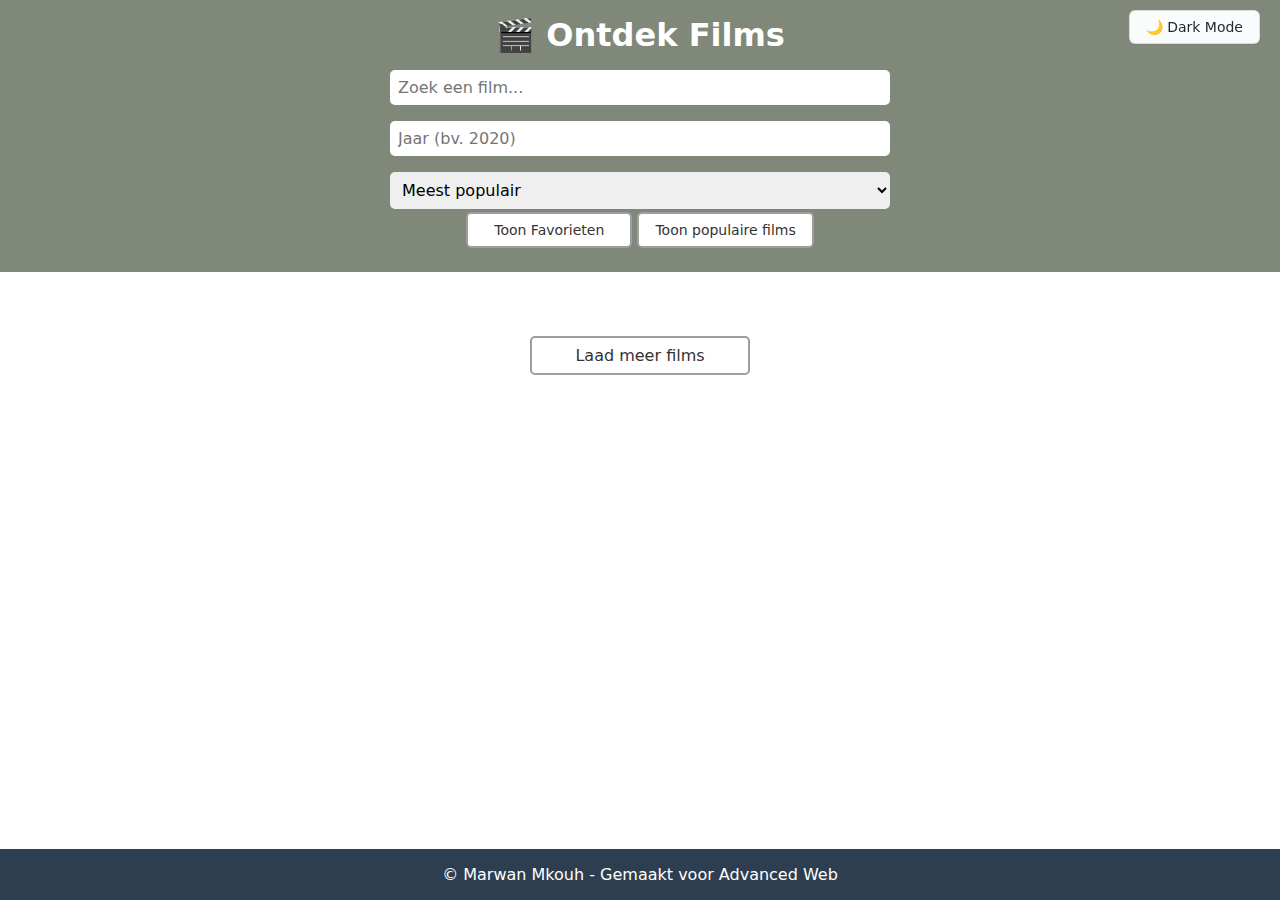
<file: HoofdFolder/index.html>
<!DOCTYPE html>
<html lang="nl">

<head>
  <meta charset="UTF-8">
  <meta name="viewport" content="width=device-width, initial-scale=1">
  <title>🎬 Ontdek Films</title>
  <link rel="stylesheet" href="CSS/Stijl.css">
  <link rel="stylesheet" href="CSS/DarkMode.css">
  <link rel="stylesheet" href="CSS/FilmData.css">
</head>

<body>
  <p id="Naar_Boven"></p>

  <header>
    <h1>🎬 Ontdek Films</h1>
    <button id="ThemaToggle">🌙 Dark Mode</button>


    <!-- Zoek- en filterformulier -->
    <form id="zoekForm" class="filters">
      <input type="text" id="zoekveld" name="query" placeholder="Zoek een film...">
      <input type="number" id="jaarFilter" name="jaar" min="1900" max="2100" placeholder="Jaar (bv. 2020)">
      <select id="sorteerveld" name="sort">
        <option value="popularity.desc">Meest populair</option>
        <option value="vote_average.desc">Beste beoordeling</option>
        <option value="release_date.desc">Nieuwste releases</option>
      </select>
    </form>

    <!-- 1. Navigatieknoppen  -->
    <button id="toonFavorieten">Toon Favorieten</button>
    <button id="ToonFilms">Toon populaire films</button>

    <!--Sorteeropties voor favorieten-->
    <form id="favorietenForm" style="display: none;" class="filters">
      <label for="sorteerFavorieten">Sorteer favorieten op:</label>
      <select id="sorteerFavorieten" name="sorteer">
        <option value="release_date.desc">Nieuwste eerst</option>
        <option value="release_date.asc">Oudste eerst</option>
        <option value="vote_average.desc">Beste beoordeling</option>
        <option value="vote_average.asc">Slechtste beoordeling</option>
      </select>
    </form>

  </header>

  <main>
    <section class="films-wrapper">

      <!-- Container voor alle films -->
      <section id="MovieContainer" class="films-raster">
        <!-- Films worden hier ingeladen -->
      </section>

      <!-- 3.  Container voor favorieten  (standaard verborgen) -->
      <section id="favorietenContainer" class="films-raster" style="display:none;">
      </section>

      <!--Overlay voor de detials van de film-->
      <section id="filmDetail" class="film-detail" style="display: none;">
        <button id="sluitDetail">❌ Sluiten</button>
        <h2 id="detailTitel"></h2>
        <p id="detailOverzicht"></p>
        <p><strong>Acteurs:</strong> <span id="detailActeurs"></span></p>
      </section>
      <!-- Laad meer knop -->
      <button class="Button_Layout" id="laadMeerKnop">Laad meer films</button>

    </section>

    <!-- Terug naar boven knop -->
    <button id="TopKnop">🔼</button>
  </main>

  <footer>
    <p>&copy; Marwan Mkouh - Gemaakt voor Advanced Web</p>
  </footer>

  <script src="JS/main.js"></script>
  <script src="JS/DarkMode.js"></script>
  <script src="JS/FilmData.js"></script>
  <script src="JS/Zoek.js"></script>
  <script src="JS/ExtrafilmsLaden.js"></script>
  <script src="JS/NaarBoven.js"></script>
</body>

</html>
</file>
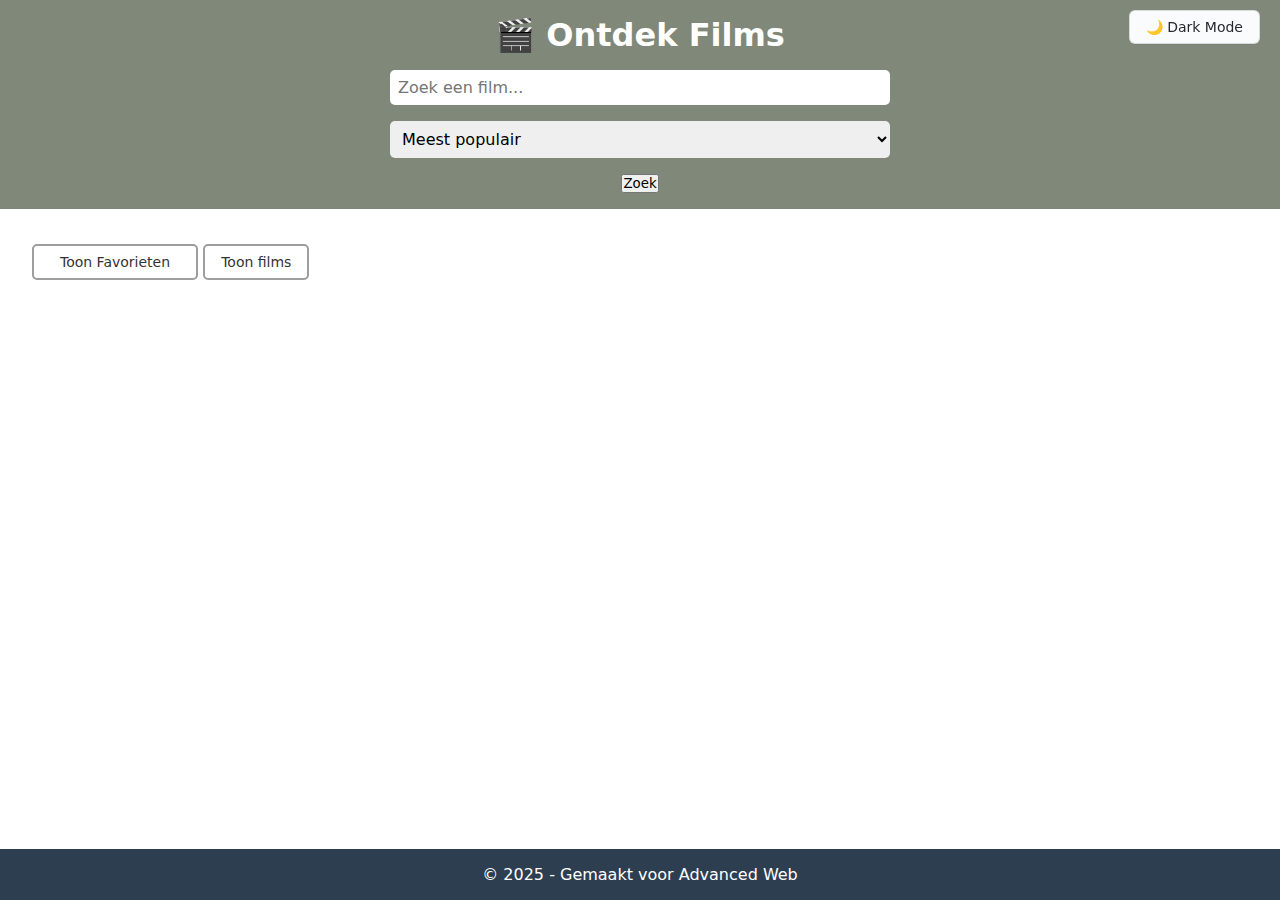
<file: HTML/index.html>
<!DOCTYPE html>
<html lang="nl">

<head>
  <meta charset="UTF-8">
  <meta name="viewport" content="width=device-width, initial-scale=1">
  <title>🎬 Ontdek Films</title>
  <link rel="stylesheet" href="../CSS/Stijl.css">
  <link rel="stylesheet" href="../CSS/DarkMode.css">
  <link rel="stylesheet" href="../CSS/FilmData.css"> 
</head>

<body>

  <header>
    <h1>🎬 Ontdek Films</h1>
    <button id="darkModeToggle">🌙 Dark Mode</button> 

    <form id="zoekForm" class="filters">
      <input type="text" id="zoekveld" name="query" placeholder="Zoek een film..." required>
      <select id="sorteerveld" name="sort">
        <option value="popularity.desc">Meest populair</option>
        <option value="vote_average.desc">Beste beoordeling</option>
        <option value="release_date.desc">Nieuwste releases</option>
      </select>
      <button type="submit">Zoek</button>
    </form>

  </header>

  <main>
    <!-- 1. Toon Favorieten knop -->
    <button id="toonFavorieten">Toon Favorieten</button>
    <button id="ToonFilms">Toon films</button>

    <!-- 2. Alle films -->
    <section id="filmsContainer" class="films-raster">
      <!-- Films worden hier ingeladen -->
    </section>

    <!-- 3. Favorieten (standaard verborgen) -->
    <section id="favorietenContainer" class="films-raster" style="display:none;">
     
    </section>
    <!--Overlay voor de detials van de film-->
    <section id="filmDetail" class="film-detail" style="display: none;">
      <button id="sluitDetail">❌ Sluiten</button>
      <h2 id="detailTitel"></h2>
      <p id="detailOverzicht"></p>
      <p><strong>Acteurs:</strong> <span id="detailActeurs"></span></p>
    </section>
    
  </main>

  <footer>
    <p>&copy; 2025 - Gemaakt voor Advanced Web</p>
  </footer>

  <script src="../JS/main.js"></script>
  <script src="../JS/DarkMode.js"></script>
  <script src="../JS/FilmData.js"></script>
  <script src="../JS/Zoek.js"></script>
</body>

</html>
</file>
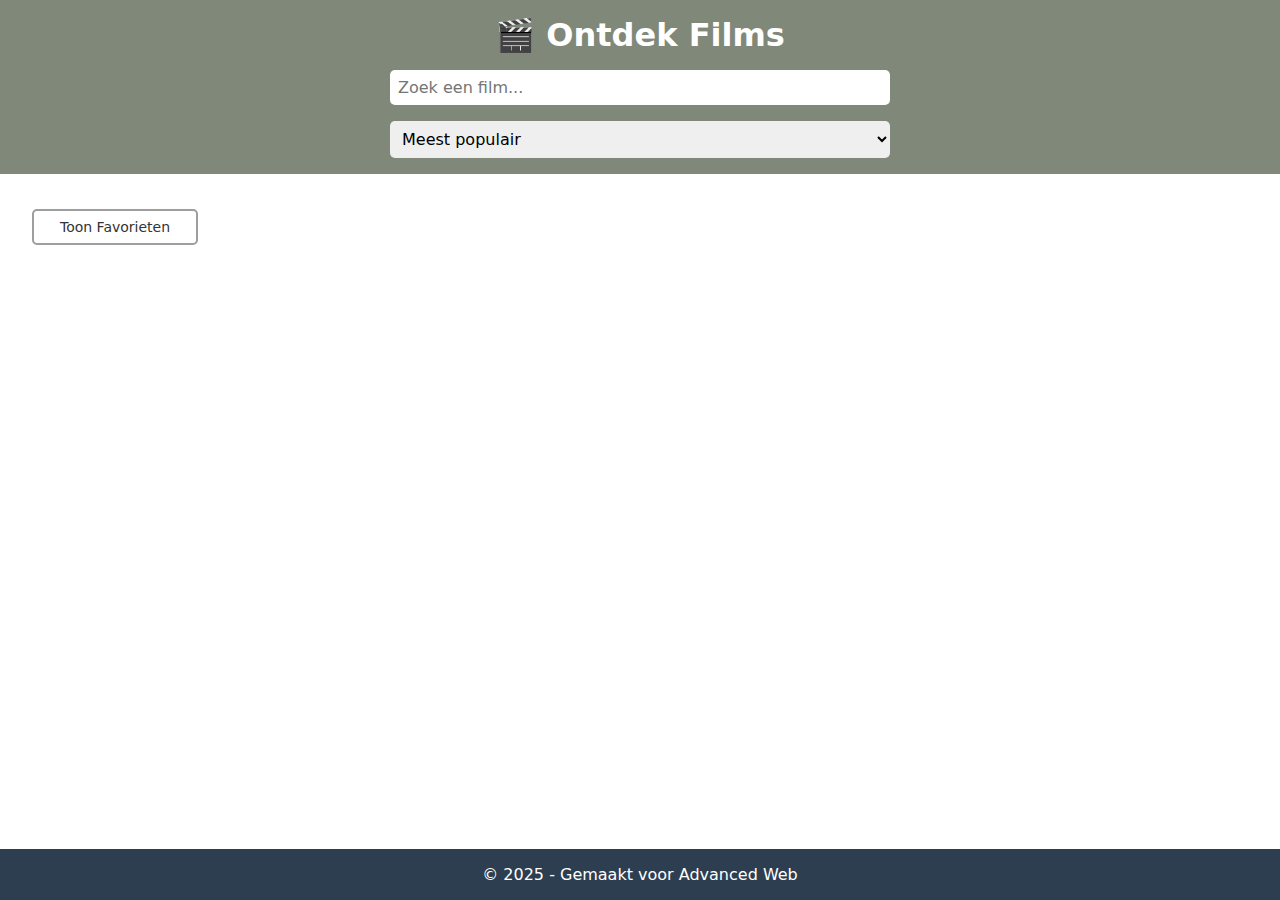
<file: HTML/Main.html>
<!DOCTYPE html>
<html lang="nl">
<head>
  <meta charset="UTF-8">
  <meta name="viewport" content="width=device-width, initial-scale=1">
  <title>🎬 Ontdek Films</title>
  <link rel="stylesheet" href="../CSS/Stijl.css">
</head>
<body>

  <header>
    <h1>🎬 Ontdek Films</h1>

    <div class="filters">
      <input type="text" id="zoekveld" placeholder="Zoek een film..." />
      <select id="sorteerveld">
        <option value="popularity.desc">Meest populair</option>
        <option value="vote_average.desc">Beste beoordeling</option>
        <option value="release_date.desc">Nieuwste releases</option>
      </select>
    </div>
  </header>

  <main>
    <!-- 1. Toon Favorieten knop -->
    <button id="toonFavorieten">Toon Favorieten</button>

    <!-- 2. Alle films -->
    <section id="filmsContainer" class="films-raster">
      <!-- Films worden hier ingeladen -->
    </section>

    <!-- 3. Favorieten (standaard verborgen) -->
    <section id="favorietenContainer" class="films-raster" style="display:none;">
      <!-- Favorieten komen hier -->
    </section>
  </main>

  <footer>
    <p>&copy; 2025 - Gemaakt voor Advanced Web</p>
  </footer>

  <script src="../JS/main.js"></script>
</body>
</html>
</file>
<file: HoofdFolder/CSS/DarkMode.css>
/* DARK MODE */
body.dark-mode {
    background-color: #121212; 
    color: #f0f0f0;
  }
  
  body.dark-mode header,
  body.dark-mode footer {
    background-color: #1e1e1e;
  }
  
  body.dark-mode .film-kaart {
    background-color: #222;
    box-shadow: 0 2px 8px rgba(255, 255, 255, 0.1);
  }
  
  body.dark-mode .film-informatie p {
    color: #bbb;
  }
  #ThemaToggle
  {
    position:fixed;
    top: 10px;
    right: 20px;
  }

  #ThemaToggle {
    appearance: none;
    background-color: #FAFBFC;
    border: 1px solid rgba(27, 31, 35, 0.15);
    border-radius: 6px;
    box-shadow: rgba(27, 31, 35, 0.04) 0 1px 0, rgba(255, 255, 255, 0.25) 0 1px 0 inset;
    box-sizing: border-box;
    color: #24292E;
    cursor: pointer;
    font-size: 14px;
    font-weight: 500;
    line-height: 20px;
    padding: 6px 16px;
    
  }
  
  #ThemaToggle:hover {
    background-color: #F3F4F6;
    text-decoration: none;
    transition-duration: 0.1s;
  }
  
  #ThemaToggle:disabled {
    background-color: #FAFBFC;
    border-color: rgba(27, 31, 35, 0.15);
    color: #959DA5;
    cursor: default;
  }
  
  #ThemaToggle:active {
    background-color: #EDEFF2;
    box-shadow: rgba(225, 228, 232, 0.2) 0 1px 0 inset;
    transition: none 0s;
  }
</file>
<file: HoofdFolder/CSS/FilmData.css>
#filmDetail.film-detail {
  position: fixed;
  top: 0;
  left: 0;
  width: 100%;
  height: 100%;
  background-color: rgba(0, 0, 0, 0.7);
  display: flex;
  justify-content: center;
  align-items: center;
  z-index: 1000; 
  overflow-y: auto;
  padding: 2rem;
  box-sizing: border-box;
}

/* Close-knop */
#filmDetail #sluitDetail,
#filmDetail .modal-close {
  position: absolute;
  top: 1rem;
  right: 1rem;
  background-color: #c0392b;
  color: white;
  border: none;
  border-radius: 5px;
  padding: 0.5rem;
  cursor: pointer;
  font-size: 1rem;
  z-index: 1001;
}

#filmDetail
{
    color: rgb(255, 255, 255);
    background-color: rgb(95, 95, 95);
}
</file>
<file: CSS/Stijl.css>
* {
  margin: 0;
  padding: 0;
  font-family: -apple-system, system-ui, "Segoe UI", Helvetica, Arial, sans-serif, "Apple Color Emoji", "Segoe UI Emoji";
}

body {
  min-height: 100vh;
  display: flex;
  flex-direction: column;
}

/* Header */
header {
  background-color: #808879;
  color: rgb(255, 255, 255);
  padding: 1rem;
  text-align: center;
}

header h1 {
  margin-bottom: 1rem;
  font-size: 2rem;
}

.filters {
  display: flex;
  flex-direction: column;
  align-items: center;
  gap: 1rem;
}

.filters input,
.filters select{
  box-sizing: border-box;
  padding: 0.5rem;
  font-size: 1rem;
  width: 80%;
  max-width: 500px;
  border: none;
  border-radius: 5px;
}
/*alle knoppen op de site*/

/* Knoppen onderaan in de kaart */
.Button_Layout,#Button_Layout
{
  background-color: #FFFFFF;
  color: #333333; /* donkergrijze tekst */
  border: 2px solid #9E9E9E;
  border-radius: 5px;
  cursor: pointer;
  transition: background-color 0.3s ease;
  padding: 0.5rem;
  font-size: 1rem;
  width: 80%;
  max-width: 500px;
  font-weight: 500;
}
.Button_Layout:hover,#Button_Layout:hover
{
  background-color: #333333; 
  color: #FFFFFF; 
  border-color: #1C1C1C;
}

#TopKnop{
  background-color: #FFFFFF;
  color: #333333; /* donkergrijze tekst */
  border: 2px solid #9E9E9E;
  border-radius: 5px;
  cursor: pointer;
  transition: background-color 0.3s ease;
  padding: 0.5rem;
  width: 80%;
  max-width: 50px;
  height: 40px;
}

#TopKnop
{
  position: fixed;
  right: 30px;
  bottom: 50px;
}

#laadMeerKnop {
  display: block;
  margin: 2rem auto; /* centreren + ruimte boven/onder */
  max-width: 220px;
}

.favoriet-knop,
.verwijder-knop {
  background-color: #FFFFFF;
  color: #333333; /* donkergrijze tekst */
  border: 2px solid #9E9E9E;
  border-radius: 5px;
  padding: 0.5rem;
  font-size: 0.9rem;
  cursor: pointer;
  margin: 0.5rem 1rem;
  transition: background-color 0.4s ease;
  font-weight: 500;
}

.favoriet-knop:hover,
.verwijder-knop:hover,
#TopKnop:hover {
  background-color: #333333; 
  color: #FFFFFF; 
  border-color: #1C1C1C;
}

#toonFavorieten,
#ToonFilms
{
  margin-top: 3px;
  background-color: #FFFFFF;
  color: #333333; 
  border: 2px solid #9E9E9E;
  border-radius: 5px;
  cursor: pointer;
  font-size: 14px;
  font-weight: 500;
  line-height: 20px;
  padding: 6px 16px;
  margin-bottom: 0.5rem;
  transition: background-color 0.4s ease;
}

#toonFavorieten
{
  width: 166.06px;
}

#toonFavorieten:hover,
#ToonFilms:hover
{
  background-color: #333333; 
  color: #FFFFFF; 
  border-color: #1C1C1C;
}

.verwijder1-knop {
  margin: 1rem auto; /* centreert horizontaal en geeft marge */
  align-self: center;
}

/* Hoofdsectie */
main {
  flex: 1;
  padding: 2rem;
}

/* Raster voor films */
.films-raster {
  display: grid;
  grid-template-columns: repeat(auto-fit, minmax(200px, 1fr));
  gap: 1rem;
}

/* Filmkaart */
.film-kaart {
  background-color: #d3c4a4;
  border-radius: 10px;
  box-shadow: 0 2px 8px rgba(0, 0, 0, 0.1);
  overflow: hidden;
  transition: transform 0.2s ease;
  max-width: 250px;
  display: flex;
  flex-direction: column;
  justify-content: space-between;
  height: 100%;
}

.film-kaart:hover {
  transform: translateY(-5px);
}

.Groote
{
  cursor: pointer;
}

.film-kaart img {
  width: 100%;
  height: 300px;
  object-fit: cover;
}


.film-informatie {
  padding: 1rem;
}

.film-informatie h3 {
  font-size: 1.2rem;
  margin-bottom: 0.5rem;
}

.film-informatie p {
  font-size: 0.9rem;
  color: #666;
}

/* Footer */
footer {
  text-align: center;
  padding: 1rem;
  background-color: #2c3e50;
  color: white;
}

/* Favorieten container */
#favorietenContainer {
  display: grid;
  grid-template-columns: repeat(auto-fill, 250px);
  gap: 1rem;
  justify-content: start;
  padding: 1rem;
}

/* Responsieve aanpassingen */
@media (max-width: 600px) {
  .films-wrapper {
    display: flex;
    flex-direction: column;
    align-items: center;
  }

  .filters {
    display: flex;
    flex-direction: column;
    align-items: center;
    gap: 0.5rem;
    margin-bottom: 1rem;
  }

  .filters button {
    width: 100%;
    max-width: 300px;
  }

  .films-raster {
    display: flex;
    flex-direction: column;
    align-items: center;
  }

  .film-kaart {
    width: 100%;
    max-width: 320px;
  }

  .film-kaart img {
    height: auto;
    max-width: 100%;
  }
}
</file>
<file: CSS/DarkMode.css>
/* DARK MODE */
body.dark-mode {
    background-color: #121212;
    color: #f0f0f0;
  }
  
  body.dark-mode header,
  body.dark-mode footer {
    background-color: #1e1e1e;
  }
  
  body.dark-mode .film-kaart {
    background-color: #222;
    box-shadow: 0 2px 8px rgba(255, 255, 255, 0.1);
  }
  
  body.dark-mode .film-informatie p {
    color: #bbb;
  }
  #darkModeToggle
  {
    position:fixed;
    top: 10px;
    right: 20px;
  }

  #darkModeToggle {
    appearance: none;
    background-color: #FAFBFC;
    border: 1px solid rgba(27, 31, 35, 0.15);
    border-radius: 6px;
    box-shadow: rgba(27, 31, 35, 0.04) 0 1px 0, rgba(255, 255, 255, 0.25) 0 1px 0 inset;
    box-sizing: border-box;
    color: #24292E;
    cursor: pointer;
    font-size: 14px;
    font-weight: 500;
    line-height: 20px;
    padding: 6px 16px;
    
  }
  
  #darkModeToggle:hover {
    background-color: #F3F4F6;
    text-decoration: none;
    transition-duration: 0.1s;
  }
  
  #darkModeToggle:disabled {
    background-color: #FAFBFC;
    border-color: rgba(27, 31, 35, 0.15);
    color: #959DA5;
    cursor: default;
  }
  
  #darkModeToggle:active {
    background-color: #EDEFF2;
    box-shadow: rgba(225, 228, 232, 0.2) 0 1px 0 inset;
    transition: none 0s;
  }
</file>
<file: CSS/FilmData.css>
#filmDetail.film-detail {
  position: fixed;
  top: 0;
  left: 0;
  width: 100%;
  height: 100%;
  background-color: rgba(0, 0, 0, 0.7);
  display: flex;
  justify-content: center;
  align-items: center;
  z-index: 1000; 
  overflow-y: auto;
  padding: 2rem;
}

/* Content binnen de overlay */
#filmDetail.film-detail-content {
  background-color: white;
  border-radius: 10px;
  padding: 2rem;
  max-width: 600px;
  width: 100%;
  position: relative;
  box-shadow: 0 4px 12px rgba(0, 0, 0, 0.2);
  color: #333;
}

/* Close-knop */
#filmDetail #sluitDetail,
#filmDetail .modal-close {
  position: absolute;
  top: 1rem;
  right: 1rem;
  background-color: #c0392b;
  color: white;
  border: none;
  border-radius: 5px;
  padding: 0.5rem;
  cursor: pointer;
  font-size: 1rem;
  z-index: 1001;
}

/* Titel */
#filmDetail.film-detail-content h2 {
  margin-bottom: 1rem;
  font-size: 1.5rem;
}

/* Overzicht en acteurs */
#filmDetail.film-detail-content p {
  margin-bottom: 1rem;
  line-height: 1.4;
  font-size: 1rem;
}

#filmDetail
{
    color: rgb(255, 255, 255);
    background-color: rgb(95, 95, 95);
}
</file>
<file: HoofdFolder/CSS/Stijl.css>
/* =========================
   Basis-reset & font-stack
   ========================= */
   * {
    margin: 0;
    padding: 0;
    font-family: -apple-system, system-ui, "Segoe UI", Helvetica, Arial, sans-serif,
                 "Apple Color Emoji", "Segoe UI Emoji";
  }
  
  body {
    /* Maakt de body een flex-container zodat header & footer
       vast blijven staan en main de resterende hoogte krijgt */
    min-height: 100vh;
    display: flex;
    flex-direction: column;
  }
  
  /* ========== Header ========== */
  header {
    background-color: #808879;   /* olijfgroen */
    color: #fff;
    padding: 1rem;
    text-align: center;
  }
  
  header h1 {
    margin-bottom: 1rem;
    font-size: 2rem;
  }
  
  /* ========== Filters (zoekformulier) ========== */
  .filters {
    display: flex;
    flex-direction: column; /* stapelt velden onder elkaar */
    align-items: center;
    gap: 1rem;              /* verticale ruimte tussen velden */
  }
  
  .filters input,
  .filters select {
    /* uniforme stijl voor input-velden en select-menus */
    box-sizing: border-box;
    padding: 0.5rem;
    font-size: 1rem;
    width: 80%;
    max-width: 500px;
    border: none;
    border-radius: 5px;
  }
  
  /* ========== Algemene knopstijl ========== */
  .Button_Layout,
  #Button_Layout {          /* #Button_Layout bestaat voor oudere markup */
    background-color: #fff;
    color: #333;
    border: 2px solid #9E9E9E;
    border-radius: 5px;
    cursor: pointer;
    transition: background-color 0.3s ease;
    padding: 0.5rem;
    font-size: 1rem;
    width: 80%;             /* vult 80 % van de containerbreedte */
    max-width: 500px;
    font-weight: 500;
  }
  
  /* Hover-effecten voor alle knoppen */
  .Button_Layout:hover,
  #Button_Layout:hover,
  #TopKnop:hover,
  #toonFavorieten:hover,
  #ToonFilms:hover,
  .favoriet-knop:hover,
  .verwijder-knop:hover {
    background-color: #333;
    color: #fff;
    border-color: #1C1C1C;
  }
  
  /* ----------------------------
     Knop: Scroll naar Boven
     ---------------------------- */
  #TopKnop {
    background-color: #fff;
    color: #333;
    border: 2px solid #9E9E9E;
    border-radius: 5px;
    cursor: pointer;
    transition: background-color 0.3s ease;
    padding: 0.5rem;
    width: 80%;
    max-width: 50px;
    height: 40px;
    /* Gefixeerde positie rechtsonder */
    position: fixed;
    right: 30px;
    bottom: 50px;
  }
  
  /* Knop: “Laad meer films” */
  #laadMeerKnop {
    display: block;
    margin: 2rem auto;  /* centreren */
    max-width: 220px;
  }
  
  /* Favoriet- & Verwijder-knoppen in filmkaarten */
  .favoriet-knop,
  .verwijder-knop {
    background-color: #fff;
    color: #333;
    border: 2px solid #9E9E9E;
    border-radius: 5px;
    padding: 0.5rem;
    font-size: 0.9rem;
    cursor: pointer;
    margin: 0.5rem 1rem;
    transition: background-color 0.4s ease;
    font-weight: 500;
  }
  
  /* Knoppen boven de film­lijst */
  #toonFavorieten,
  #ToonFilms {
    margin-top: 3px;
    background-color: #fff;
    color: #333;
    border: 2px solid #9E9E9E;
    border-radius: 5px;
    cursor: pointer;
    font-size: 14px;
    font-weight: 500;
    line-height: 20px;
    padding: 6px 16px;
    margin-bottom: 0.5rem;
  }
  
  #toonFavorieten {         /* afwijkende vaste breedte */
    width: 166.06px;
  }
  
  /* Verwijderknop in favorieten­weergave */
  .verwijder1-knop {
    margin: 1rem auto;
    align-self: center;
  }
  
  /* ========== Layout hoofdcontent ========== */
  main {
    flex: 1;           /* neemt alle resterende hoogte in */
    padding: 2rem;
  }
  
  /* =========================
     Rasterweergave voor films
     ========================= */
  .films-raster {
    display: grid;
    grid-template-columns: repeat(auto-fit, minmax(200px, 1fr));
    gap: 1rem;
  }
  
  /* ----------------------------
     Filmkaart (single item)
     ---------------------------- */
  .film-kaart {
    background-color: #d3c4a4;     /* licht beige */
    border-radius: 10px;
    box-shadow: 0 2px 8px rgba(0,0,0,0.1);
    overflow: hidden;
    transition: transform 0.2s ease;
    max-width: 250px;
    display: flex;
    flex-direction: column;
    justify-content: space-between;
    height: 100%;
  }
  
  .film-kaart:hover {
    transform: translateY(-5px);   /* subtiele lift bij hover */
  }
  
  .Groote { cursor: pointer; }     /* volledige kaart klikbaar */
  
  .film-kaart img {
    width: 100%;
    height: 300px;
    object-fit: cover;             /* poster altijd passend */
  }
  
  .film-informatie {
    padding: 1rem;
  }
  
  .film-informatie h3 {
    font-size: 1.2rem;
    margin-bottom: 0.5rem;
  }
  
  .film-informatie p {
    font-size: 0.9rem;
    color: #666;
  }
  
  /* ========== Footer ========== */
  footer {
    text-align: center;
    padding: 1rem;
    background-color: #2c3e50;
    color: white;
  }
  
  /* =========================
     Favorieten-raster
     ========================= */
  #favorietenContainer {
    display: grid;
    grid-template-columns: repeat(auto-fill, 250px);
    gap: 1rem;
    justify-content: start;
    padding: 1rem;
  }
  
  /* ========== Responsiveness (≤ 600 px) ========== */
  @media (max-width: 600px) {
    .films-wrapper {
      display: flex;
      flex-direction: column;
      align-items: center;
    }
  
    .filters {
      gap: 0.5rem;
      margin-bottom: 1rem;
    }
  
    .filters button {
      width: 100%;
      max-width: 300px;
    }
  
    .films-raster {
      display: flex;
      flex-direction: column;
      align-items: center;
    }
  
    .film-kaart {
      width: 100%;
      max-width: 320px;
    }
  
    .film-kaart img {
      height: auto;
      max-width: 100%;
    }
  }
</file>
